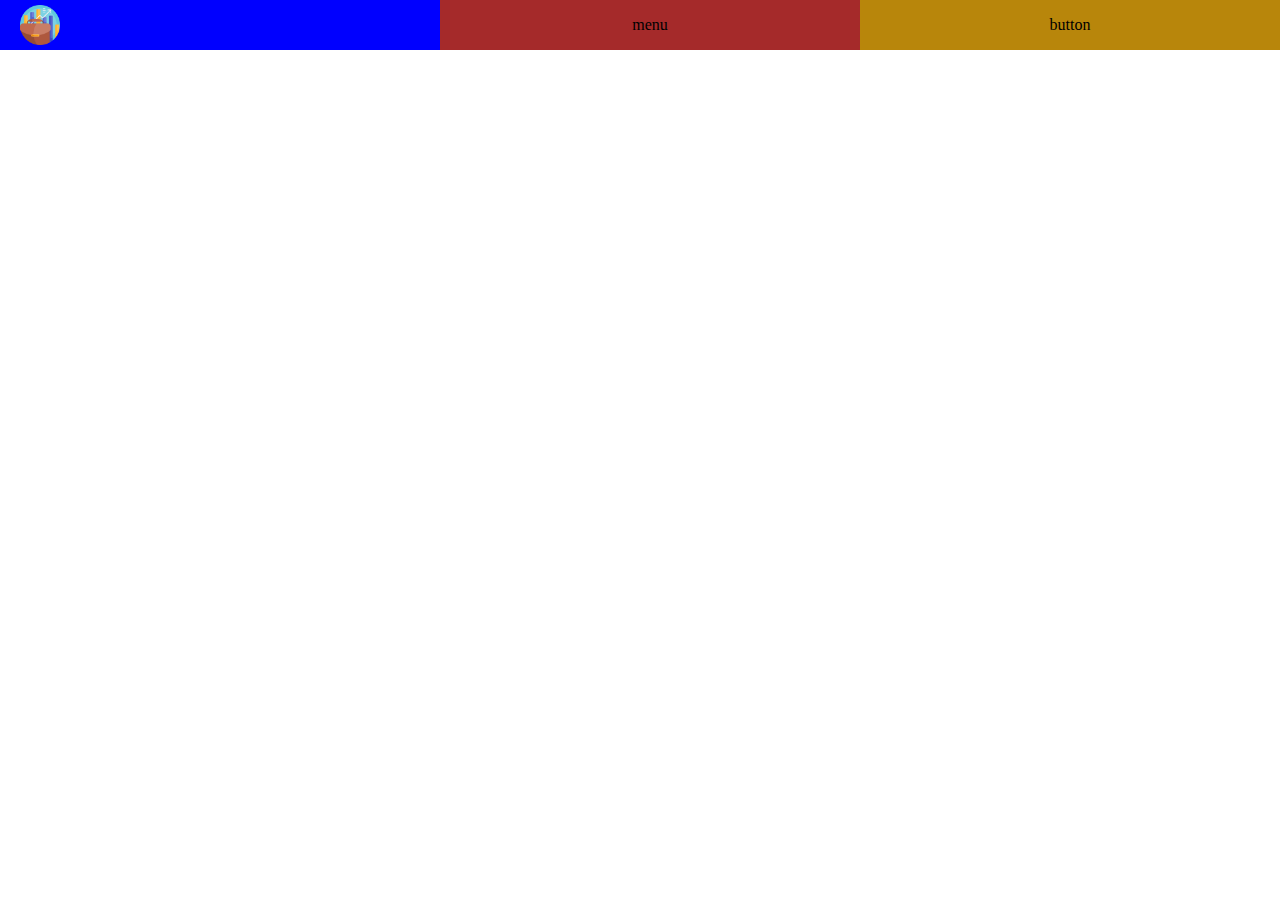
<file: index.html>
<!DOCTYPE html>
<html lang="en">
  <head>
    <meta charset="UTF-8" />
    <meta http-equiv="X-UA-Compatible" content="IE=edge" />
    <meta name="viewport" content="width=device-width, initial-scale=1.0" />
    <title>Document</title>
    <link rel="stylesheet" href="./css/style.css" />
  </head>

  <!-- internal css -->

  <!-- <style>
    .navbar {
      background-color: rgb(226, 211, 211);
      height: 50px;
      width: 100%;
      /* container ko bhitra bascha */
      display: flex;
      /* vertically center huncha */
      align-items: center;
      /* sabai div element evenly spaced */
      justify-content: space-evenly;
    }
  </style> -->

  <body>
    <!-- navbar nav dubai class ko name ho jun use garna ni huncha -->
    <div class="navbar nav">
      <div class="logo">
        <img src="src/business.png" alt="" />
      </div>

      <div class="menu"><p>menu</p></div>

      <div class="button"><p>button</p></div>
    </div>
  </body>
</html>

<!-- selectors 
# id
* universal
. class
-->
</file>
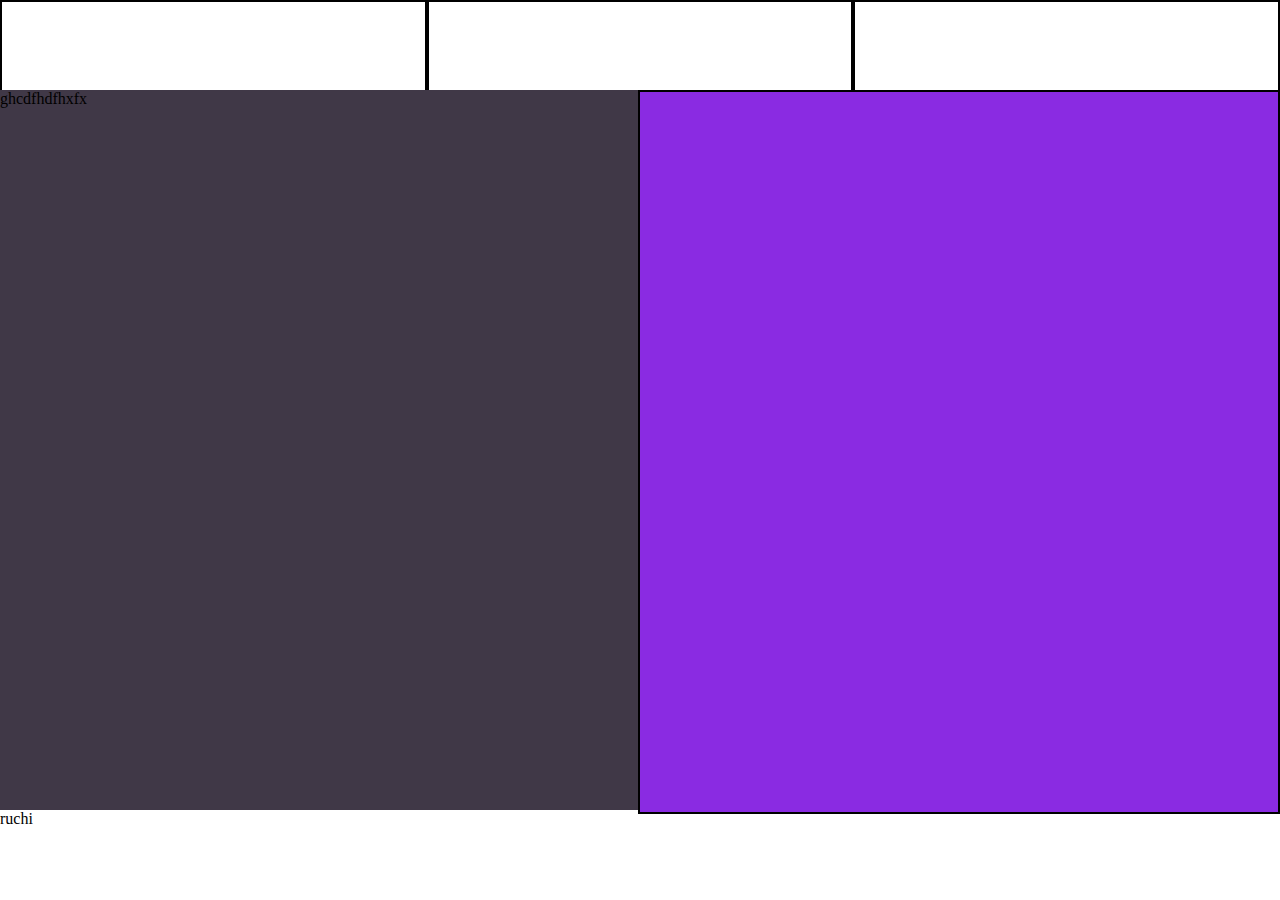
<file: html/ruchi.html>
<!DOCTYPE html>
<html lang="en">
  <head>
    <meta charset="UTF-8" />
    <meta http-equiv="X-UA-Compatible" content="IE=edge" />
    <meta name="viewport" content="width=device-width, initial-scale=1.0" />
    <title>ruchi</title>
  </head>
  <style>
    /* universal css start */
    * {
      margin: 0px;
      padding: 0px;
    }
    /* universal css end */

    /* more css part start*/
    body {
      height: 100vh;
    }
    .navbar {
      /* border: 2px solid black; */
      width: 100%;
      height: 10vh;
      display: flex;
    }
    .logo {
      border: 2px solid black;
      /* width,height,display flex makes it evenly separated in nav bar */
      display: flex;
      width: 100%;
      height: 100%;
    }
    .links {
      border: 2px solid black;
      /* width,height,display flex makes it evenly separated in nav bar */
      display: flex;
      width: 100%;
      height: 100%;
    }
    .buttons {
      border: 2px solid black;
      /* width,height,display flex makes it evenly separated in nav bar */
      display: flex;
      width: 100%;
      height: 100%;
    }
    .container {
      /* border: 2px solid rgb(12, 235, 216); */
      /* width,height,display flex makes it evenly separated in nav bar */
      display: flex;
      width: 100%;
      height: 80vh;
    }
    .desc {
      /* border: 2px solid black; */

      width: 100%;
      height: 100%;
      background-color: rgb(64, 56, 71);
    }
    .image {
      border: 2px solid black;

      width: 100%;
      height: 100%;
      background-color: blueviolet;
    }

    /* css part end */ ;
  </style>
  <body>
    <!--nav bar start  -->
    <div class="navbar">
      <div class="logo"></div>
      <div class="links"></div>
      <div class="buttons"></div>
    </div>
    <!-- nav bar end -->

    <!-- container start -->
    <div class="container">
      <!-- description start -->
      <div class="desc">ghcdfhdfhxfx</div>
      <!-- description end -->

      <!-- image start-->
      <div class="image"></div>
      <!-- image end -->
    </div>
    <!-- container end -->

    <!-- footer start -->
    <footer>ruchi</footer>
    <!-- footer end -->
  </body>
</html>
</file>
<file: css/style.css>
/* external css */

*{
    margin: 0;
    padding: 0;
}

.nav{
    background-color: rgb(226, 211, 211);
    height: 50px;
    width: 100%;
    /* container ko bhitra bascha */
    display: flex; 
    /* vertically center huncha */
    align-items: center;
    /* sabai div element evenly spaced */
    justify-content: space-evenly;
}

.logo{
    background-color: blue;
    height: 100%;
    width: 100%;
    display: flex;
    align-items: center;
    justify-content: flex-start;
    padding-left: 20px;

}

.logo img{
    height: 40px;
    width: 40px;
}


.menu{
    background-color: brown;
    height: 100%;
    width: 100%;
    display: flex;
    align-items: center;
    justify-content: center;
}

.button{
    background-color: darkgoldenrod;
    height: 100%;
    width: 100%;
    display: flex;
    align-items: center;
    justify-content: center;
}
</file>
